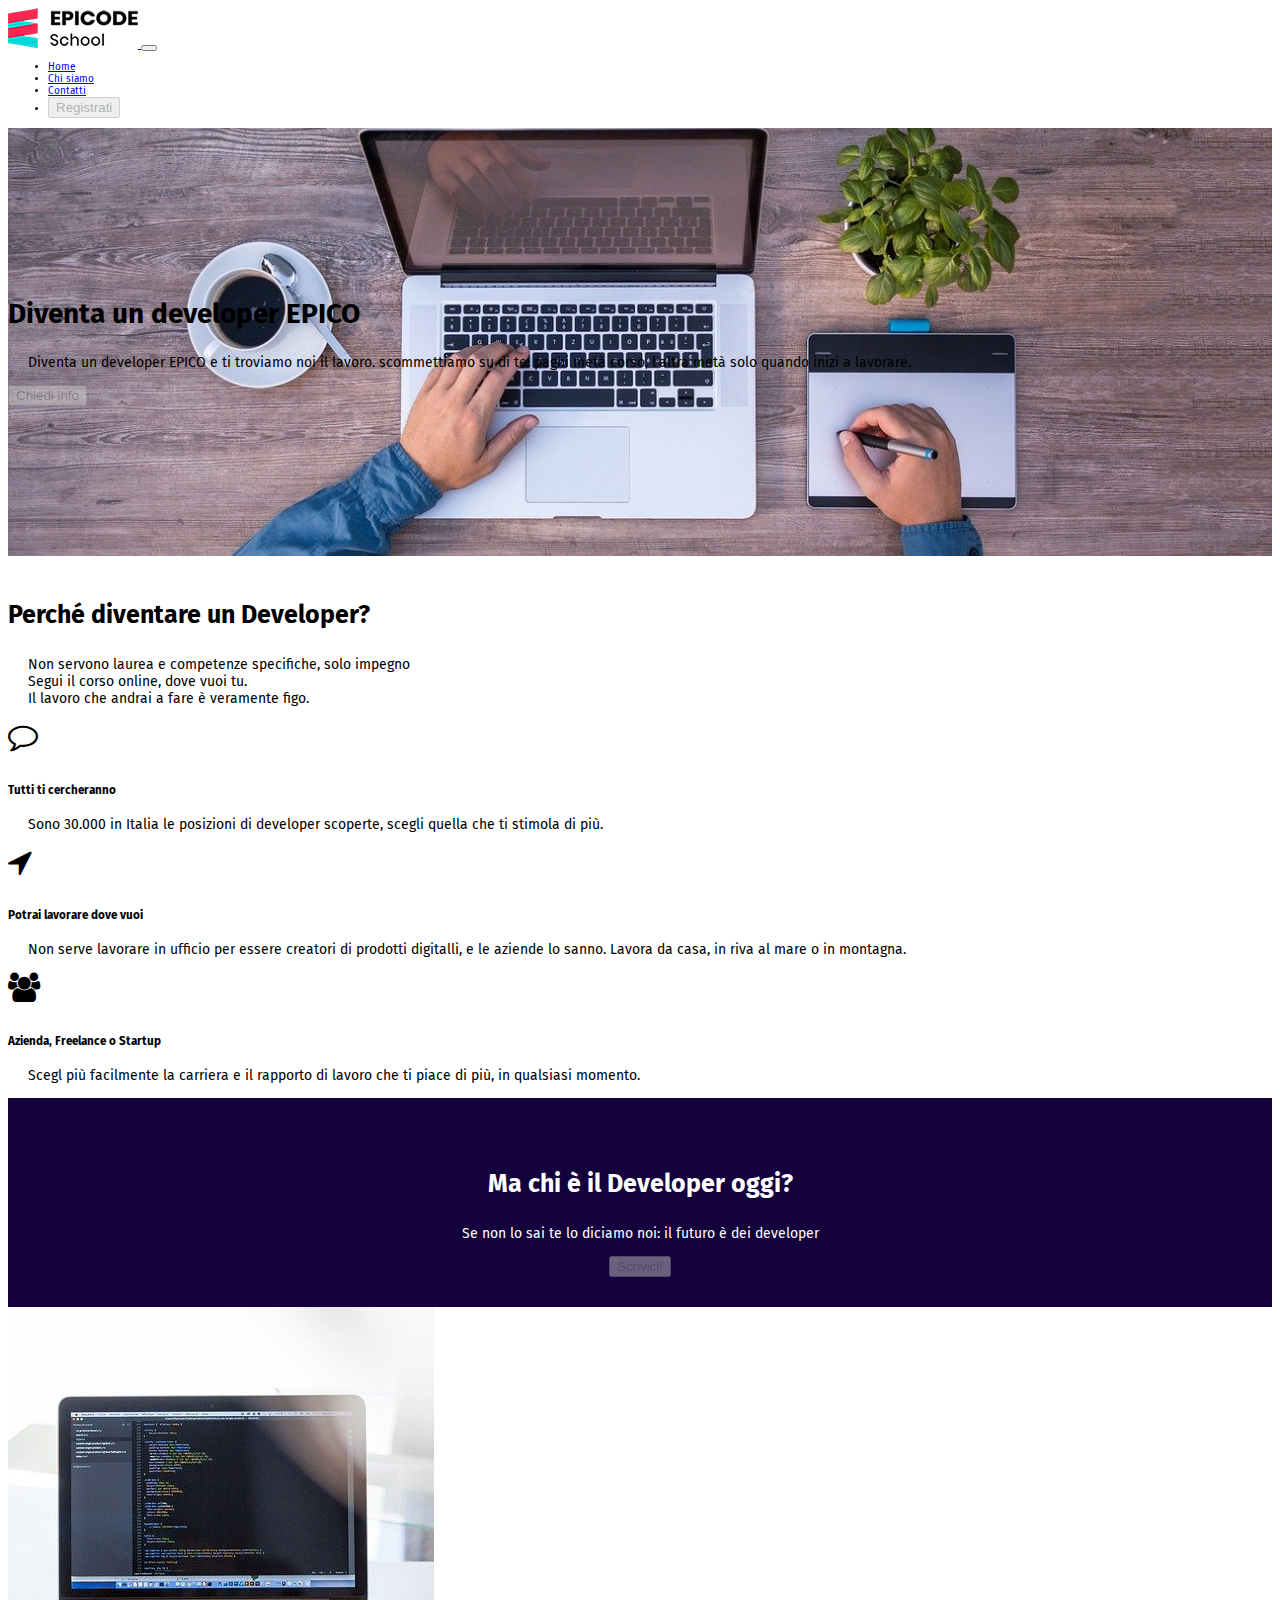
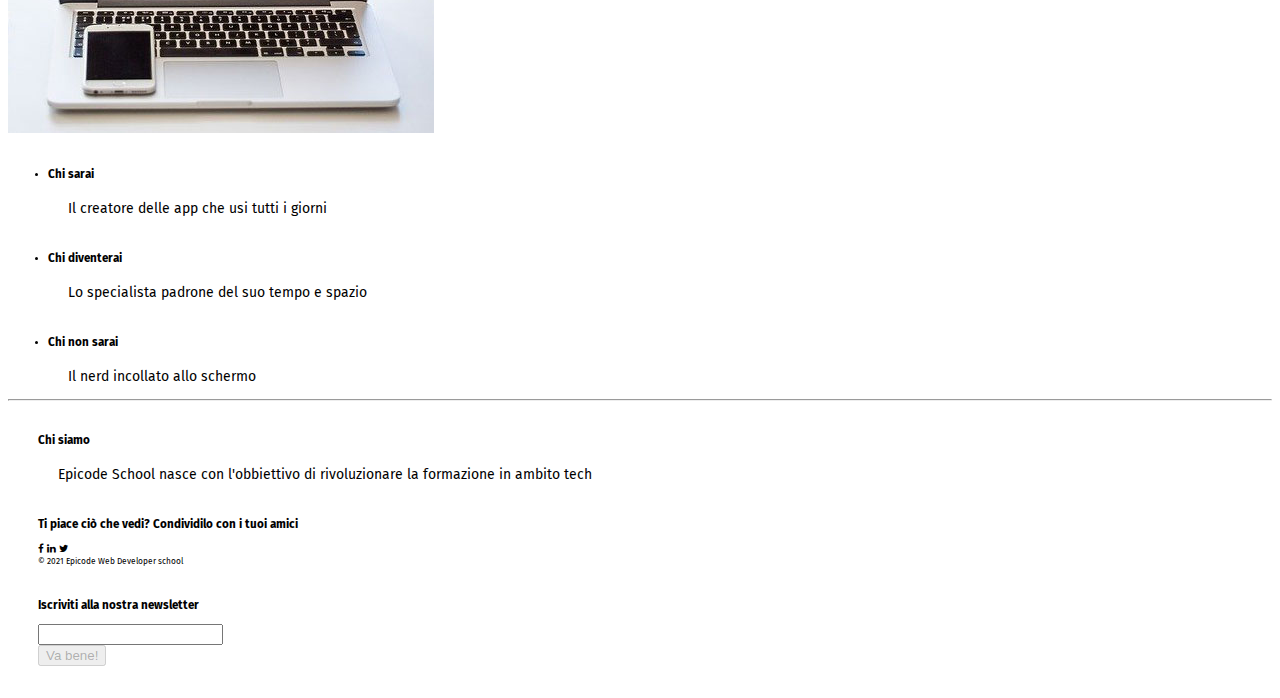
<file: ProgettoSecondaSettimana/index.html>
<!doctype html>
<html lang="it">

<head>
  <!-- Required meta tags -->
  <meta charset="utf-8">
  <meta name="viewport" content="width=device-width, initial-scale=1">

  <!-- Bootstrap CSS -->
  <link href="https://cdn.jsdelivr.net/npm/bootstrap@5.1.3/dist/css/bootstrap.min.css" rel="stylesheet"
    integrity="sha384-1BmE4kWBq78iYhFldvKuhfTAU6auU8tT94WrHftjDbrCEXSU1oBoqyl2QvZ6jIW3" crossorigin="anonymous">

  <link rel="stylesheet" type="text/css" href="assets/css/stile.css">

  <link rel="preconnect" href="https://fonts.googleapis.com">
  <link rel="preconnect" href="https://fonts.gstatic.com" crossorigin>
  <link href="https://fonts.googleapis.com/css2?family=Fira+Sans:wght@400;700&display=swap" rel="stylesheet">

  <link rel="stylesheet" href="https://maxcdn.bootstrapcdn.com/font-awesome/4.7.0/css/font-awesome.min.css">

  <title>Epicode - Formazione Web Developer</title>
</head>

<body>
  <nav class="navbar navbar-expand-md navbar-light bg-light sticky-top ">
    <div class="container">
      <a class="navbar-brand" href="#">
        <img src="assets/images/logo.png" alt="" width="auto" height="auto">
      </a> <button class="navbar-toggler" type="button" data-bs-toggle="collapse"
        data-bs-target="#navbarSupportedContent" aria-controls="navbarSupportedContent" aria-expanded="false"
        aria-label="Toggle navigation">
        <span class="navbar-toggler-icon"></span>
      </button>

      <div class="collapse navbar-collapse col-md-4 offset-md-7" id="navbarSupportedContent">
        <ul class="navbar-nav me-0 mb-2 mb-lg-0 justifity-content-end ">
          <li class="nav-item">
            <a class="nav-link active" aria-current="page" href="../ProgettoSecondaSettimana/index.html">Home</a>
          </li>
          <li class="nav-item">
            <a class="nav-link" href="../ProgettoSecondaSettimana/chisiamo.html">Chi siamo</a>
          </li>
          <li class="nav-item">
            <a class="nav-link" href="../ProgettoSecondaSettimana/contatti.html">Contatti</a>
          </li>
          <li class="nav-item">
            <button type="button" class="btn btn-lg btn-primary" disabled>Registrati</button>
          </li>
        </ul>

      </div>
    </div>
  </nav>

  <header>
    <div class="background-image-">
      <div class="container">
        <div class="row">

          <div class="col-md-6 text-light pt-5 pb-5">
            <h1>Diventa un developer EPICO</h1>
            <p>Diventa un developer EPICO e ti troviamo noi il lavoro. scommettiamo su di te:
              paghi metà corso, l'altra metà solo quando inizi a lavorare. </p>
            <button type="button" class="btn btn-lg btn-primary" disabled>Chiedi info</button>

          </div>

        </div>
      </div>
    </div>
  </header>
  <br>
  <br>
  <main>

    <div class="container-fluid pb-5">
      <div class="row">
        <div class="col text-center pt-5 pb-5">
          <h2>Perché diventare un Developer?</h2>
          <p>Non servono laurea e competenze specifiche, solo impegno <br> Segui il corso online, dove vuoi tu. <br> Il
            lavoro che andrai a fare è veramente figo. </p>
        </div>

      </div>
      <div class="row ">
        <div class="col-12 col-md-4 text-center">
          <i class="fa fa-comment-o fa-3x text-danger" aria-hidden="true"></i>
          <h3>Tutti ti cercheranno</h3>
          <p>Sono 30.000 in Italia le posizioni di developer scoperte, scegli quella che ti stimola di più.</p>
        </div>
        <div class="col-12 col-md-4 text-center">
          <i class="fa fa-location-arrow fa-3x text-danger" aria-hidden="true"></i>
          <h3>Potrai lavorare dove vuoi</h3>
          <p>Non serve lavorare in ufficio per essere creatori di prodotti digitalli, e le aziende lo sanno. Lavora da
            casa, in riva al mare o in montagna.</p>
        </div>
        <div class="col-12 col-md-4 text-center">
          <i class="fa fa-users fa-3x text-danger" aria-hidden="true"></i>
          <h3>Azienda, Freelance o Startup</h3>
          <p>Scegl più facilmente la carriera e il rapporto di lavoro che ti piace di più, in qualsiasi momento.</p>
        </div>
      </div>
    </div>
  </main>

  <aside>
    <div class="scrivici">
      <h2>Ma chi è il Developer oggi?</h2>
      <p>Se non lo sai te lo diciamo noi: il futuro è dei developer</p>
      <button type="button" class="btn btn-lg btn-primary" disabled>Scrivici!</button>
    </div>
  </aside>


  <article>


    <div class="container pt-5">
      <div class="row">
        <div class="col-12 col-md-6 pb-4">
          <img src="assets/images/notebook.jpg" class="img-fluid" alt="">
        </div>
        <div class="col-12 col-md-6">
          <ul>
            <li>
              <h3>Chi sarai</h3>
              <p>Il creatore delle app che usi tutti i giorni</p>
            </li>
            <li>
              <h3>Chi diventerai</h3>
              <p>Lo specialista padrone del suo tempo e spazio</p>
            </li>
            <li>
              <h3>Chi non sarai</h3>
              <p>Il nerd incollato allo schermo</p>
            </li>
          </ul>
        </div>
      </div>
    </div>
  </article>
  <hr>
  <footer>

    <div class="container-fluid">
      <div class="row ">
        <div class="col-12 col-md-4">
          <h3>Chi siamo</h3>
          <p>Epicode School nasce con l'obbiettivo di rivoluzionare la formazione in ambito tech</p>
        </div>
        <div class="col-12 col-md-4 ">
          <h3>Ti piace ciò che vedi? Condividilo con i tuoi amici</h3>
          <i class="fa fa-facebook" aria-hidden="true"></i>
          <i class="fa fa-linkedin" aria-hidden="true"></i>
          <i class="fa fa-twitter" aria-hidden="true"></i>
          <br>
          <small>&copy; 2021 Epicode Web Developer school</small>
        </div>
        <div class="col-12 col-md-4 ">
          <h3>Iscriviti alla nostra newsletter</h3>
          <div class="row g-3 align-items-center">

            <div class="col-auto w-75">
              <input type="password" id="inputPassword6" class="form-control" aria-describedby="passwordHelpInline">
            </div>
            <div class="col-auto">
              <button type="button" class="btn btn-lg btn-primary" disabled>Va bene!</button>
            </div>
          </div>
        </div>
      </div>
    </div>
  </footer>
  <br>
  <br>




























  <!-- Optional JavaScript; choose one of the two! -->

  <!-- Option 1: Bootstrap Bundle with Popper -->
  <script src="https://cdn.jsdelivr.net/npm/bootstrap@5.1.3/dist/js/bootstrap.bundle.min.js"
    integrity="sha384-ka7Sk0Gln4gmtz2MlQnikT1wXgYsOg+OMhuP+IlRH9sENBO0LRn5q+8nbTov4+1p"
    crossorigin="anonymous"></script>

  <!-- Option 2: Separate Popper and Bootstrap JS -->
  <!--
    <script src="https://cdn.jsdelivr.net/npm/@popperjs/core@2.10.2/dist/umd/popper.min.js" integrity="sha384-7+zCNj/IqJ95wo16oMtfsKbZ9ccEh31eOz1HGyDuCQ6wgnyJNSYdrPa03rtR1zdB" crossorigin="anonymous"></script>
    <script src="https://cdn.jsdelivr.net/npm/bootstrap@5.1.3/dist/js/bootstrap.min.js" integrity="sha384-QJHtvGhmr9XOIpI6YVutG+2QOK9T+ZnN4kzFN1RtK3zEFEIsxhlmWl5/YESvpZ13" crossorigin="anonymous"></script>
    -->
</body>

</html>
</file>
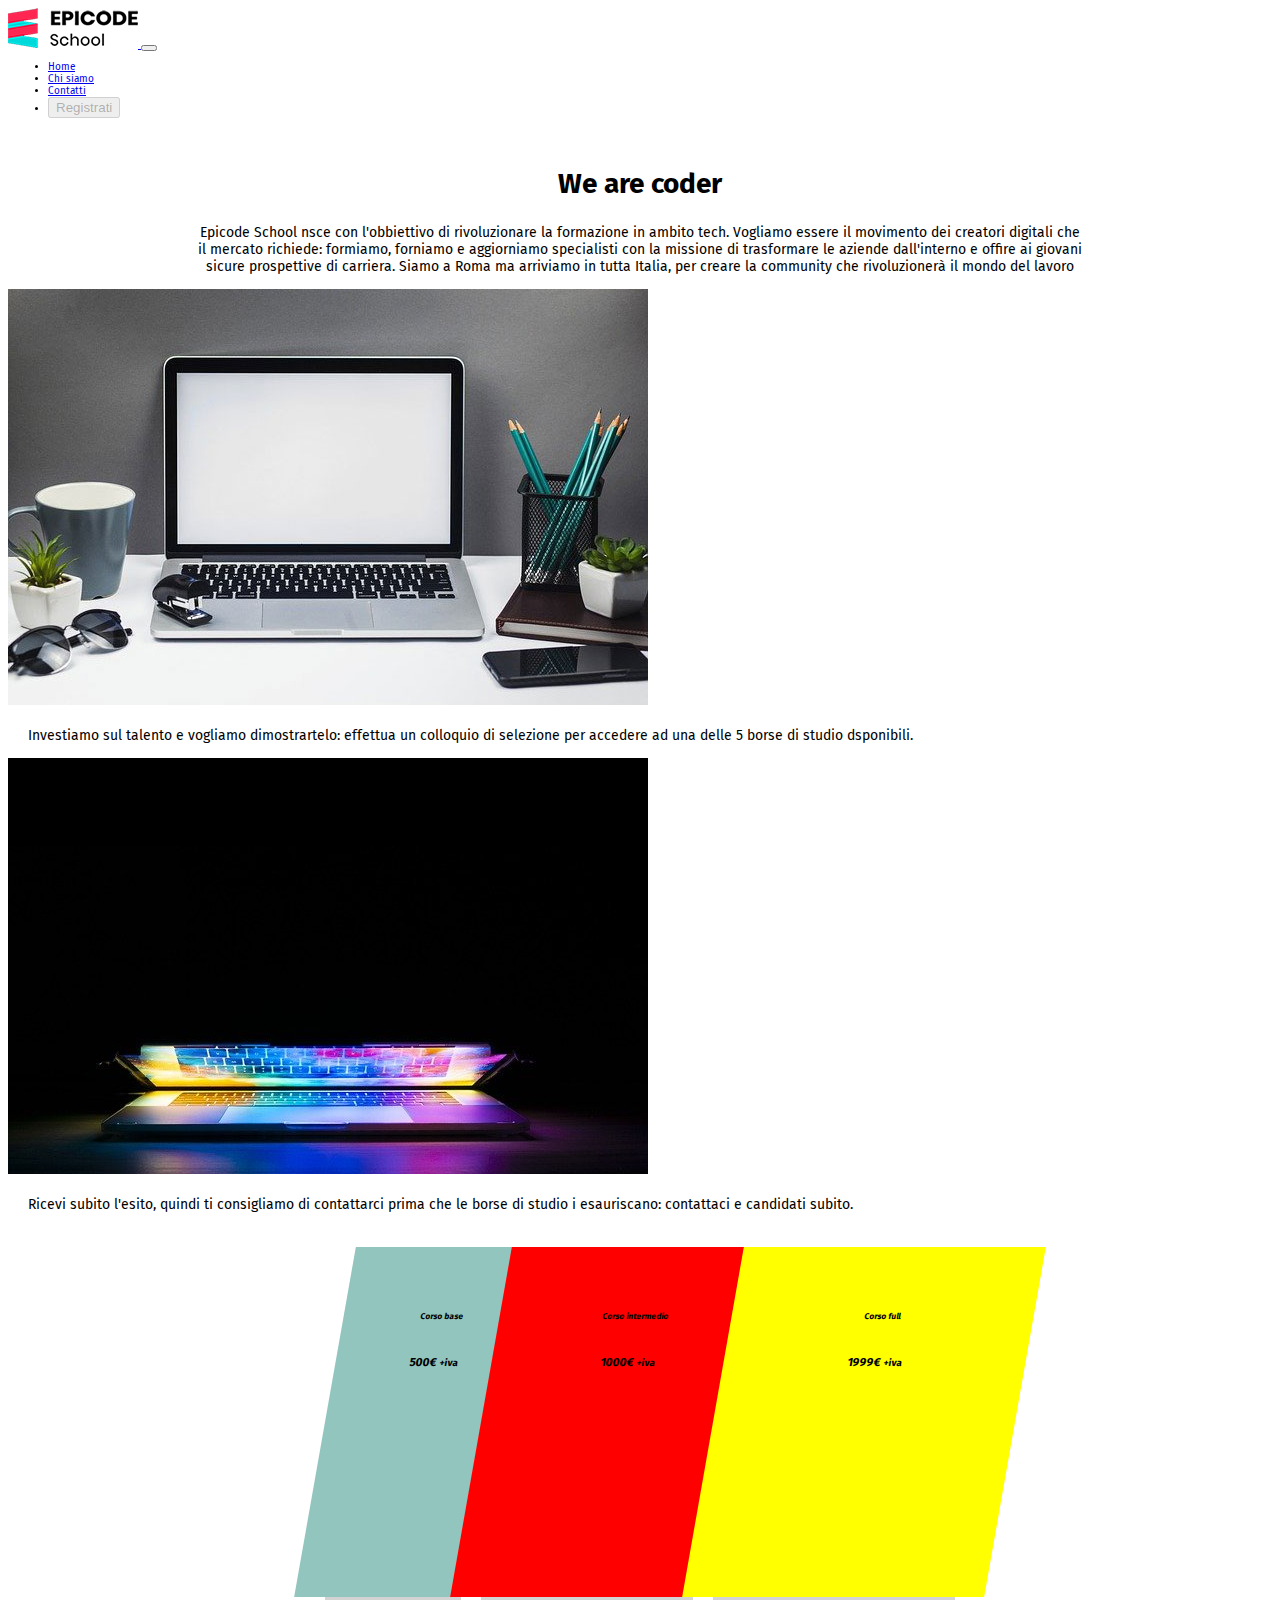
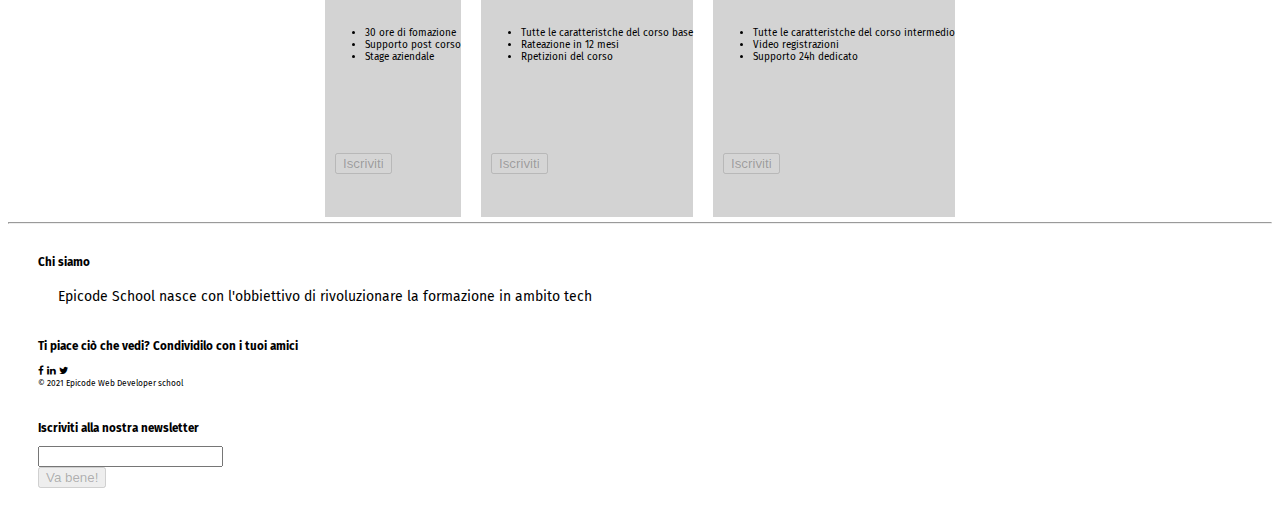
<file: ProgettoSecondaSettimana/chisiamo.html>
<!doctype html>
<html lang="it">

<head>
  <!-- Required meta tags -->
  <meta charset="utf-8">
  <meta name="viewport" content="width=device-width, initial-scale=1">

  <!-- Bootstrap CSS -->
  <link href="https://cdn.jsdelivr.net/npm/bootstrap@5.1.3/dist/css/bootstrap.min.css" rel="stylesheet"
    integrity="sha384-1BmE4kWBq78iYhFldvKuhfTAU6auU8tT94WrHftjDbrCEXSU1oBoqyl2QvZ6jIW3" crossorigin="anonymous">

  <link rel="stylesheet" type="text/css" href="assets/css/stile.css">

  <link rel="preconnect" href="https://fonts.googleapis.com">
  <link rel="preconnect" href="https://fonts.gstatic.com" crossorigin>
  <link href="https://fonts.googleapis.com/css2?family=Fira+Sans:wght@400;700&display=swap" rel="stylesheet">

  <link rel="stylesheet" href="https://maxcdn.bootstrapcdn.com/font-awesome/4.7.0/css/font-awesome.min.css">

  <title>Epicode - Formazione Web Developer</title>
</head>

<body>
  <nav class="navbar navbar-expand-md navbar-light bg-light sticky-top ">
    <div class="container">
      <a class="navbar-brand" href="#">
        <img src="assets/images/logo.png" alt="" width="auto" height="auto">
      </a> <button class="navbar-toggler" type="button" data-bs-toggle="collapse"
        data-bs-target="#navbarSupportedContent" aria-controls="navbarSupportedContent" aria-expanded="false"
        aria-label="Toggle navigation">
        <span class="navbar-toggler-icon"></span>
      </button>

      <div class="collapse navbar-collapse col-md-4 offset-md-7" id="navbarSupportedContent">
        <ul class="navbar-nav me-0 mb-2 mb-lg-0 justifity-content-end ">
          <li class="nav-item">
            <a class="nav-link active" aria-current="page" href="../ProgettoSecondaSettimana/index.html">Home</a>
          </li>
          <li class="nav-item">
            <a class="nav-link" href="../ProgettoSecondaSettimana/chisiamo.html">Chi siamo</a>
          </li>
          <li class="nav-item">
            <a class="nav-link" href="../ProgettoSecondaSettimana/contatti.html">Contatti</a>
          </li>
          <li class="nav-item">
            <button type="button" class="btn btn-lg btn-primary" disabled>Registrati</button>
          </li>
        </ul>
      </div>
    </div>
  </nav>


  <main>
    <div class="we_are_coder">
      <h1> We are coder</h1>
      <p>Epicode School nsce con l'obbiettivo di rivoluzionare la formazione in ambito tech. Vogliamo essere il
        movimento dei creatori digitali che il mercato richiede: formiamo, forniamo e aggiorniamo specialisti con la
        missione di trasformare le aziende dall'interno e offire ai giovani sicure prospettive di carriera. Siamo a Roma
        ma arriviamo in tutta Italia, per creare la community che rivoluzionerà il mondo del lavoro</p>

    </div>

    <div class="container pt-5 ">
      <div class="row">
        <div class="col-12 col-md-6 pb-4">
          <img src="assets/images/foto1.jpg" class="img-fluid" alt="">
          <p>Investiamo sul talento e vogliamo dimostrartelo: effettua un colloquio di selezione per accedere ad una
            delle 5 borse di studio dsponibili.</p>
        </div>
        <div class="col-12 col-md-6 pb-4">
          <img src="assets/images/foto2.jpg" class="img-fluid" alt="">
          <p>Ricevi subito l'esito, quindi ti consigliamo di contattarci prima che le borse di studio i esauriscano:
            contattaci e candidati subito.</p>
        </div>
      </div>
    </div>

    <article class="costi ">
<!-- Prima card -->
      <div class="card" >
        <div class="pricing-card1 pricing-primary ">
          <div class="card-body">
            <h5 class="card-title h2">Corso base</h5>
            <h3 class="card-text1">500€ <small>+iva</small></h3>
          </div>
        </div>
        <div class="sottocosti">
          <ul>
            <li>30 ore di fomazione</li>
            <li>Supporto post corso</li>
            <li>Stage aziendale</li>
          </ul>
          <button type="button" class="btn btn-lg btn-primary fakebutton" disabled>Iscriviti</button>

        </div>
      </div>
<!-- seconda card -->
      <div class="card" >
        <div class="pricing-card2 pricing-danger ">
          <div class="card-body">
            <h5 class="card-title h2">Corso intermedio</h5>
            <h3 class="card-text1">1000€ <small>+iva</small></h3>
          </div>
        </div>
        <div class="sottocosti">
          <ul>
            <li>Tutte le caratteristche del corso base</li>
            <li>Rateazione in 12 mesi</li>
            <li>Rpetizioni del corso</li>
          </ul>
          <button type="button" class="btn btn-lg btn-primary fakebutton" disabled>Iscriviti</button>

        </div>
      </div>

      <!-- terza card -->
      <div class="card" >
        <div class="pricing-card3 pricing-danger ">
          <div class="card-body">
            <h5 class="card-title h2">Corso full</h5>
            <h3 class="card-text1">1999€ <small>+iva</small></h3>
          </div>
        </div>
        <div class="sottocosti">
          <ul>
            <li>Tutte le caratteristche del corso intermedio</li>
            <li>Video registrazioni</li>
            <li>Supporto 24h dedicato</li>
          </ul>
          <button type="button" class="btn btn-lg btn-primary fakebutton" disabled>Iscriviti</button>

        </div>
      </div>


    </article>











  </main>













  <hr>
  <footer>

    <div class="container-fluid">
      <div class="row ">
        <div class="col-12 col-md-4">
          <h3>Chi siamo</h3>
          <p>Epicode School nasce con l'obbiettivo di rivoluzionare la formazione in ambito tech</p>
        </div>
        <div class="col-12 col-md-4 ">
          <h3>Ti piace ciò che vedi? Condividilo con i tuoi amici</h3>
          <i class="fa fa-facebook" aria-hidden="true"></i>
          <i class="fa fa-linkedin" aria-hidden="true"></i>
          <i class="fa fa-twitter" aria-hidden="true"></i>
          <br>
          <small>&copy; 2021 Epicode Web Developer school</small>
        </div>
        <div class="col-12 col-md-4 ">
          <h3>Iscriviti alla nostra newsletter</h3>
          <div class="row g-3 align-items-center">

            <div class="col-auto w-75">
              <input type="password" id="inputPassword6" class="form-control" aria-describedby="passwordHelpInline">
            </div>
            <div class="col-auto">
              <button type="button" class="btn btn-lg btn-primary" disabled>Va bene!</button>
            </div>
          </div>
        </div>
      </div>
    </div>
  </footer>

  <br><br>





























  <!-- Optional JavaScript; choose one of the two! -->

  <!-- Option 1: Bootstrah2Bundle with Popper -->
  <script src="https://cdn.jsdelivr.net/npm/bootstrap@5.1.3/dist/js/bootstrap.bundle.min.js"
    integrity="sha384-ka7Sk0Gln4gmtz2MlQnikT1wXgYsOg+OMhuP+IlRH9sENBO0LRn5q+8nbTov4+1p"
    crossorigin="anonymous"></script>

  <!-- Option 2: Separate Popper and Bootstrap JS -->
  <!--
    <script src="https://cdn.jsdelivr.net/npm/@popperjs/core@2.10.2/dist/umd/popper.min.js" integrity="sha384-7+zCNj/IqJ95wo16oMtfsKbZ9ccEh31eOz1HGyDuCQ6wgnyJNSYdrPa03rtR1zdB" crossorigin="anonymous"></script>
    <script src="https://cdn.jsdelivr.net/npm/bootstrap@5.1.3/dist/js/bootstrap.min.js" integrity="sha384-QJHtvGhmr9XOIpI6YVutG+2QOK9T+ZnN4kzFN1RtK3zEFEIsxhlmWl5/YESvpZ13" crossorigin="anonymous"></script>
    -->
</body>

</html>
</file>
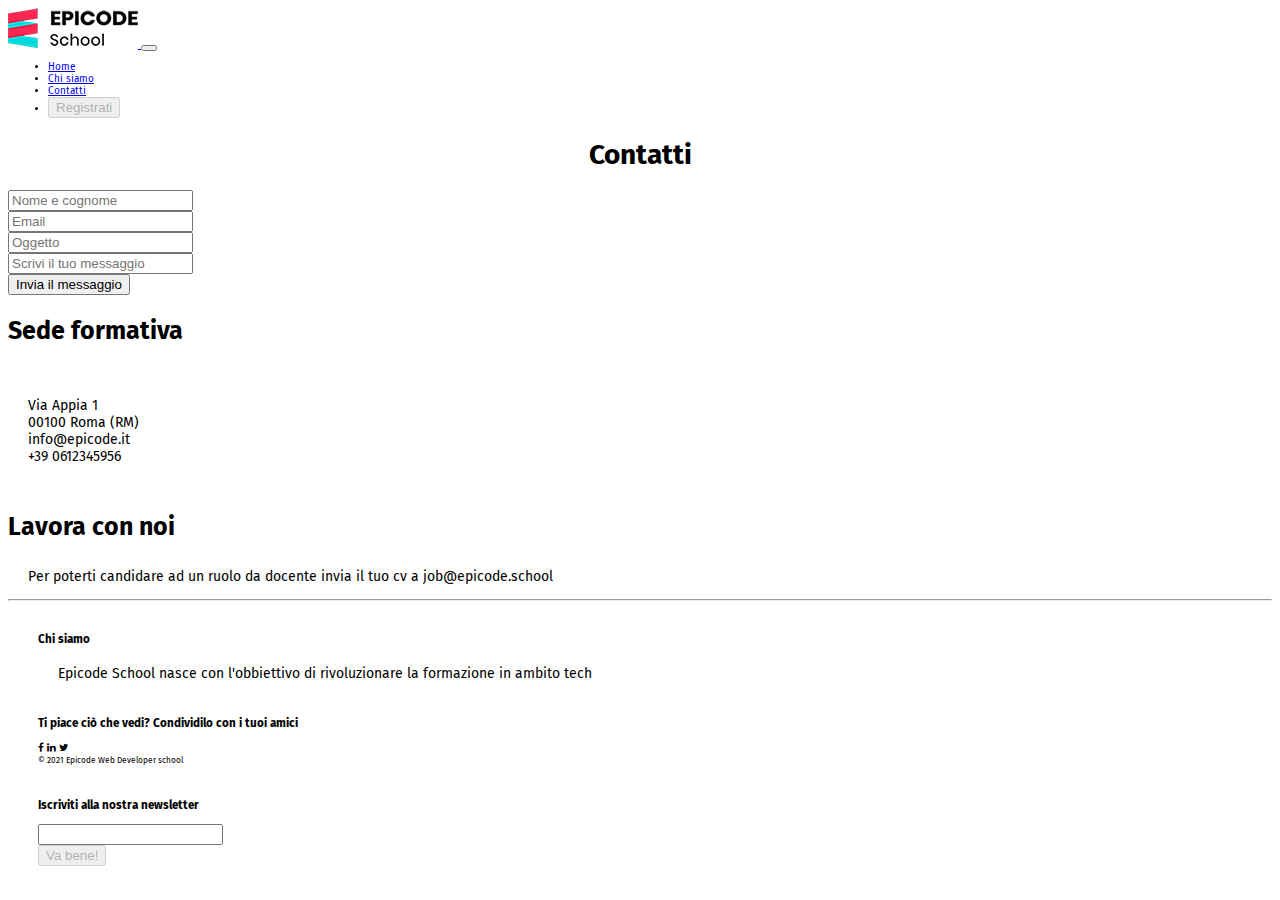
<file: ProgettoSecondaSettimana/contatti.html>
<!doctype html>
<html lang="it">

<head>
    <!-- Required meta tags -->
    <meta charset="utf-8">
    <meta name="viewport" content="width=device-width, initial-scale=1">

    <!-- Bootstrap CSS -->
    <link href="https://cdn.jsdelivr.net/npm/bootstrap@5.1.3/dist/css/bootstrap.min.css" rel="stylesheet"
        integrity="sha384-1BmE4kWBq78iYhFldvKuhfTAU6auU8tT94WrHftjDbrCEXSU1oBoqyl2QvZ6jIW3" crossorigin="anonymous">

    <link rel="stylesheet" type="text/css" href="assets/css/stile.css">

    <link rel="preconnect" href="https://fonts.googleapis.com">
    <link rel="preconnect" href="https://fonts.gstatic.com" crossorigin>
    <link href="https://fonts.googleapis.com/css2?family=Fira+Sans:wght@400;700&display=swap" rel="stylesheet">

    <link rel="stylesheet" href="https://maxcdn.bootstrapcdn.com/font-awesome/4.7.0/css/font-awesome.min.css">

    <title>Epicode - Formazione Web Developer</title>
</head>

<body>
    <nav class="navbar navbar-expand-md navbar-light bg-light sticky-top ">
        <div class="container">
            <a class="navbar-brand" href="#">
                <img src="assets/images/logo.png" alt="" width="auto" height="auto">
            </a> <button class="navbar-toggler" type="button" data-bs-toggle="collapse"
                data-bs-target="#navbarSupportedContent" aria-controls="navbarSupportedContent" aria-expanded="false"
                aria-label="Toggle navigation">
                <span class="navbar-toggler-icon"></span>
            </button>

            <div class="collapse navbar-collapse col-md-4 offset-md-7" id="navbarSupportedContent">
                <ul class="navbar-nav me-0 mb-2 mb-lg-0 justifity-content-end ">
                  <li class="nav-item">
                    <a class="nav-link active" aria-current="page" href="../ProgettoSecondaSettimana/index.html">Home</a>
                  </li>
                  <li class="nav-item">
                    <a class="nav-link" href="../ProgettoSecondaSettimana/chisiamo.html">Chi siamo</a>
                  </li>
                  <li class="nav-item">
                    <a class="nav-link" href="../ProgettoSecondaSettimana/contatti.html">Contatti</a>
                  </li>
                  <li class="nav-item">
                    <button type="button" class="btn btn-lg btn-primary" disabled>Registrati</button>
                  </li>
                </ul>
                  
            </div>
        </div>
    </nav>
    <h1 class="titolo">Contatti</h1>

    <main>

        <div class="container-fluid  pe-3 pt-4">
            <div class="row">
                <div class="col-md-6 text-center">
                    <form>
                        <div class="mb-3">
                            <input type="text" class="form-control" id="" placeholder="Nome e cognome">

                        </div>
                        <div class="mb-3">
                            <input type="text" class="form-control" id="" placeholder="Email">
                        </div>
                        <div class="mb-3">
                            <input type="text" class="form-control" id="" placeholder="Oggetto">
                        </div>
                        <div class="mb-3 ">
                            <input type="text" class="form-control" id="" placeholder="Scrivi il tuo messaggio                      ">
                        </div>


                        <button type="submit" class="btn btn-primary ">Invia il messaggio</button>
                    </form>
                </div>
                <div class="col-md-6 text-start ps-5">
                    <h2>Sede formativa</h2>
                    <br>
                    <p>Via Appia 1 <br> 00100 Roma (RM) <br> info@epicode.it <br> +39 0612345956</p>
                    <br>
                    <h2>Lavora con noi</h2>
                    <p>Per poterti candidare ad un ruolo da docente invia il tuo cv a job@epicode.school</p>
                </div>
            </div>

        </div>







    </main>













    <hr>
    <footer>

        <div class="container-fluid">
            <div class="row ">
                <div class="col-12 col-md-4">
                    <h3>Chi siamo</h3>
                    <p>Epicode School nasce con l'obbiettivo di rivoluzionare la formazione in ambito tech</p>
                </div>
                <div class="col-12 col-md-4 ">
                    <h3>Ti piace ciò che vedi? Condividilo con i tuoi amici</h3>
                    <i class="fa fa-facebook" aria-hidden="true"></i>
                    <i class="fa fa-linkedin" aria-hidden="true"></i>
                    <i class="fa fa-twitter" aria-hidden="true"></i>
                    <br>
                    <small>&copy; 2021 Epicode Web Developer school</small>
                </div>
                <div class="col-12 col-md-4 ">
                    <h3>Iscriviti alla nostra newsletter</h3>
                    <div class="row g-3 align-items-center">

                        <div class="col-auto w-75">
                            <input type="password" id="inputPassword6" class="form-control"
                                aria-describedby="passwordHelpInline">
                        </div>
                        <div class="col-auto">
                            <button type="button" class="btn btn-lg btn-primary" disabled>Va bene!</button>
                        </div>
                    </div>
                </div>
            </div>
        </div>
    </footer>





























    <!-- Optional JavaScript; choose one of the two! -->

    <!-- Option 1: Bootstrap Bundle with Popper -->
    <script src="https://cdn.jsdelivr.net/npm/bootstrap@5.1.3/dist/js/bootstrap.bundle.min.js"
        integrity="sha384-ka7Sk0Gln4gmtz2MlQnikT1wXgYsOg+OMhuP+IlRH9sENBO0LRn5q+8nbTov4+1p"
        crossorigin="anonymous"></script>

    <!-- Option 2: Separate Popper and Bootstrap JS -->
    <!--
    <script src="https://cdn.jsdelivr.net/npm/@popperjs/core@2.10.2/dist/umd/popper.min.js" integrity="sha384-7+zCNj/IqJ95wo16oMtfsKbZ9ccEh31eOz1HGyDuCQ6wgnyJNSYdrPa03rtR1zdB" crossorigin="anonymous"></script>
    <script src="https://cdn.jsdelivr.net/npm/bootstrap@5.1.3/dist/js/bootstrap.min.js" integrity="sha384-QJHtvGhmr9XOIpI6YVutG+2QOK9T+ZnN4kzFN1RtK3zEFEIsxhlmWl5/YESvpZ13" crossorigin="anonymous"></script>
    -->
</body>

</html>
</file>
<file: ProgettoSecondaSettimana/assets/css/stile.css>
html{
    font-size: 62.5%;
    font-family: 'Fira Sans', sans-serif;}

    
p{
    padding-top: 5px;
    font-size: 1.4rem;
    padding-left: 20px;
    padding-right: 20px;
}
h1{
    font-size: 2.8rem;
}
h2{
    font-size: 2.5rem;
}
h3{
    padding-top: 20px;
}
aside{
    background-color: rgb(19, 2, 59);
    text-align: center;
}
header{
    background-image: url(../images/banner.jpg);
    background-size:cover;
    max-width: 100%;
    padding: 150px 0 150px;
    background-position: center;
}

.corsi{
    background-color: azure;

}



.scrivici{
padding-top: 50px;
padding-bottom: 30px;
color: #fff;
}

.we_are_coder{
    text-align: center;
    padding: 20px 20px 0;
}

@media screen and (min-width:768px){
    .we_are_coder{
        margin-left: 150px;
        margin-right: 150px;
    
    }
}



.titolo{
    text-align: center;
    margin-top: 20px;
}



costi{
    display: flex;
}

.pricing-card1 {
    background: rgb(145, 197, 190);
    padding: 5rem 3rem;
    text-align: center;
    transform: skew(-10deg, 0);
    height: 250px;
    width: 100%;

}

.sottocosti{
    background-color: lightgrey;
    height: 200px;
    padding-top: 20px;
}

.card{
    padding-left: 10px;
    padding-right: 10px;
    border: none;
    margin-top: 20px;
    
}

.fakebutton{
    margin-top: 80px;
    margin-left: 10px;
}

.pricing-card2 {
    background: red;
    padding: 5rem 3rem;
    text-align: center;
    transform: skew(-10deg, 0);
    height: 250px;
width: 100%;
}

.pricing-card3 {
    background: yellow;
    padding: 5rem 3rem;
    text-align: center;
    transform: skew(-10deg, 0);
    height: 250px;
    width: 100%;

}


@media screen and (min-width:768px){
    .costi{
        display: flex;
        width: auto;
        justify-content: center;
 }
 .card{
    border: none;
    margin-top: 20px;
    max-width: 33%;
}
}




footer{
    padding-left: 30px;
    padding-right: 30px;
}
</file>
